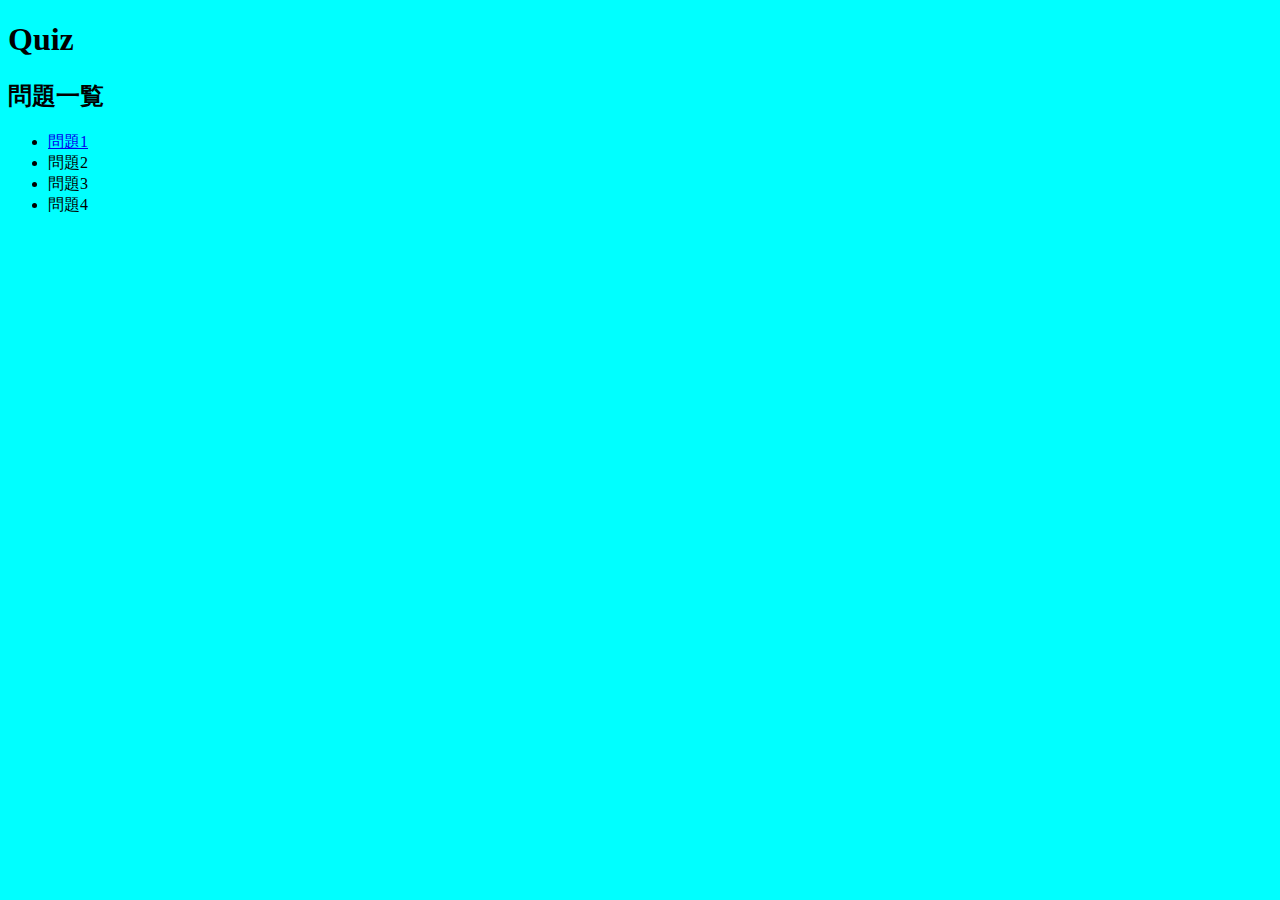
<file: index.html>
<!DOCTYPE html>
<html lang="en">
<head>
    <meta charset="UTF-8">
    <meta http-equiv="X-UA-Compatible" content="IE=edge">
    <meta name="viewport" content="width=device-width, initial-scale=1.0">
    <link rel="stylesheet" href="style.css">
    <title>Quiz</title>
</head>
<body>
    <h1>Quiz</h1>
    <h2>問題一覧</h2>
    <ul>
        <li> <a href="question1.html">問題1</a></li>
        <li>問題2</li>
        <li>問題3</li>
        <li>問題4</li>
    </ul>
  
</body>
</html>
</file>
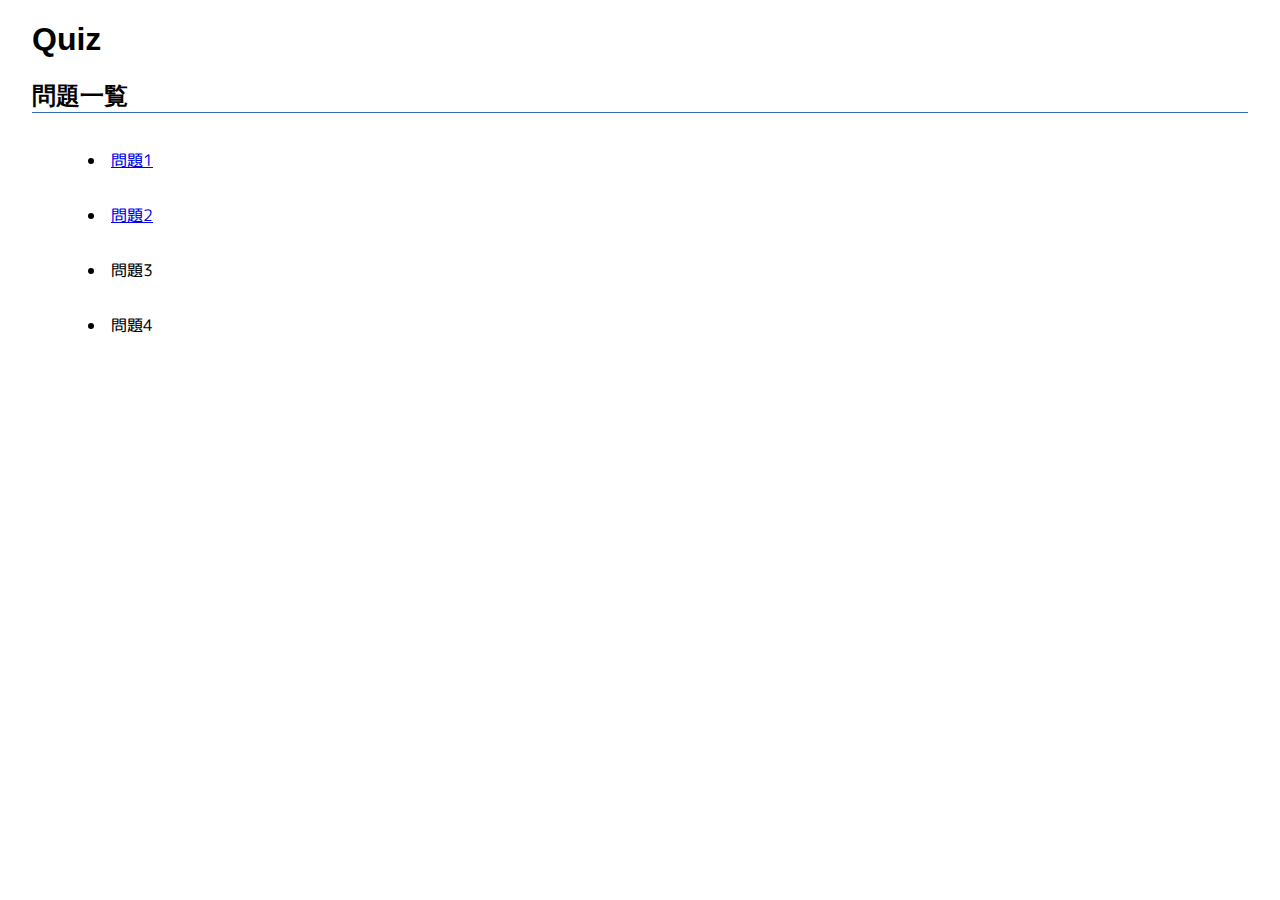
<file: Quiz/index.html>
<!DOCTYPE html>
<html lang="en">
<head>
    <meta charset="UTF-8">
    <meta http-equiv="X-UA-Compatible" content="IE=edge">
    <meta name="viewport" content="width=device-width, initial-scale=1.0">
    <link rel="stylesheet" href="style.css">
    <script src="questions.js" defer></script>
    <title>Quiz</title>
</head>
<body>
    <div id="main">
        <h1>Quiz</h1>
        <h2>問題一覧</h2>
        <ul>
            <li><a href="question1.html">問題1</a></li>
            <li><a href="question2.html">問題2</a></li>
            <li>問題3</li>
            <li>問題4</li>
        </ul>
    </div>
</body>
</html>
</file>
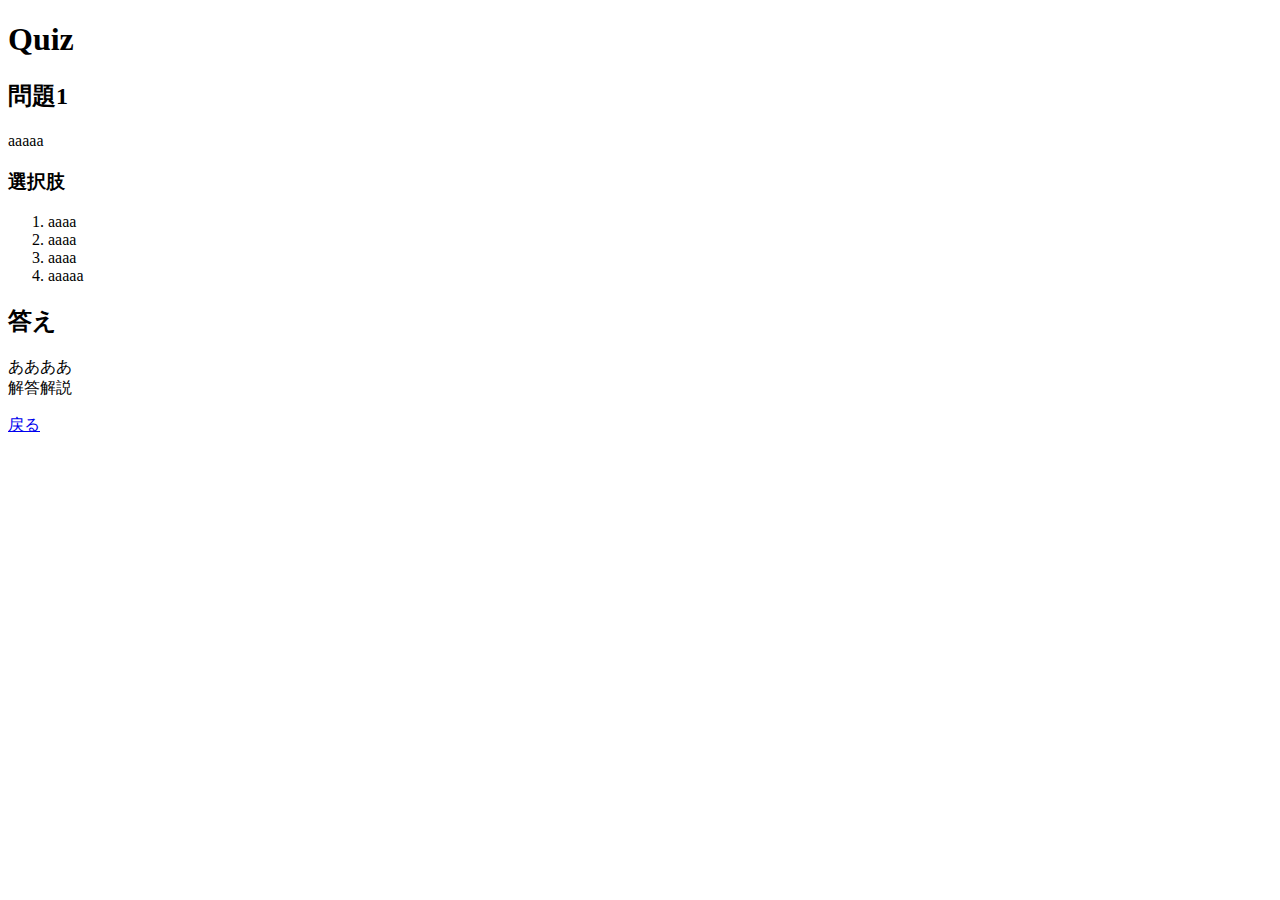
<file: question1.html>
<!DOCTYPE html>
<html lang="en">
<head>
    <meta charset="UTF-8">
    <meta http-equiv="X-UA-Compatible" content="IE=edge">
    <meta name="viewport" content="width=device-width, initial-scale=1.0">
    <title>問題1 | Quiz</title>
</head>
<body>
    <h1>Quiz</h1>
    <h2>問題1</h2>
    <p>
        aaaaa
    </p>
    <h3>選択肢</h3>
    <ol>
        <li>aaaa</li>
        <li>aaaa</li>
        <li>aaaa</li>
        <li>aaaaa</li>
    </ol>

    <h2>答え</h2>
    <p>
        ああああ<br>
        解答解説
    </p>
    <a href="index.html">戻る</a>
</body>
</html>
</file>
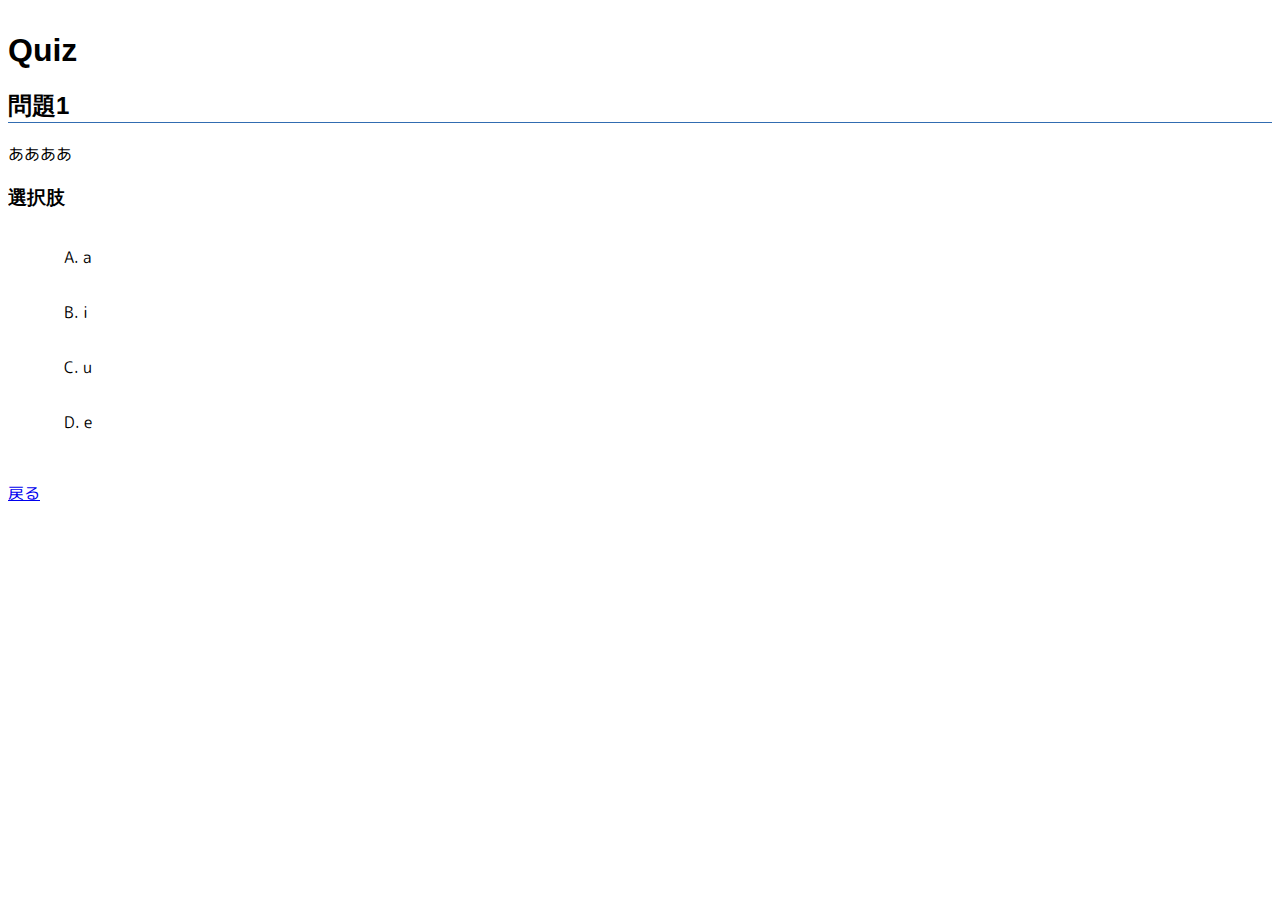
<file: Quiz/question1.html>
<!DOCTYPE html>
<html lang="en">
<head>
    <meta charset="UTF-8">
    <meta http-equiv="X-UA-Compatible" content="IE=edge">
    <meta name="viewport" content="width=device-width, initial-scale=1.0">
    <link rel="stylesheet" href="style.css">
    <script src="questions.js">
      
    </script>
    <title>問題1</title>
</head>
<body>
    <div class="section">
        <h1>Quiz</h1>
        <h2>問題1</h2>
        <p>ああああ</p>
        <h3>選択肢</h3>
        <ol class="answers">
            <li>a</li>
            <li>i</li>
            <li>u</li>
            <li>e</li>
        </ol>
    </div>

    <div id="section-correct-answer" class="section">
        <h2>答え</h2>
        <p>
            <span id="correct-answer">あああ</span><br>
            解説
        </p>
    </div>

    <div class="section">
        <a href="index.html">戻る</a>
    </div>
</body>
</html>
</file>
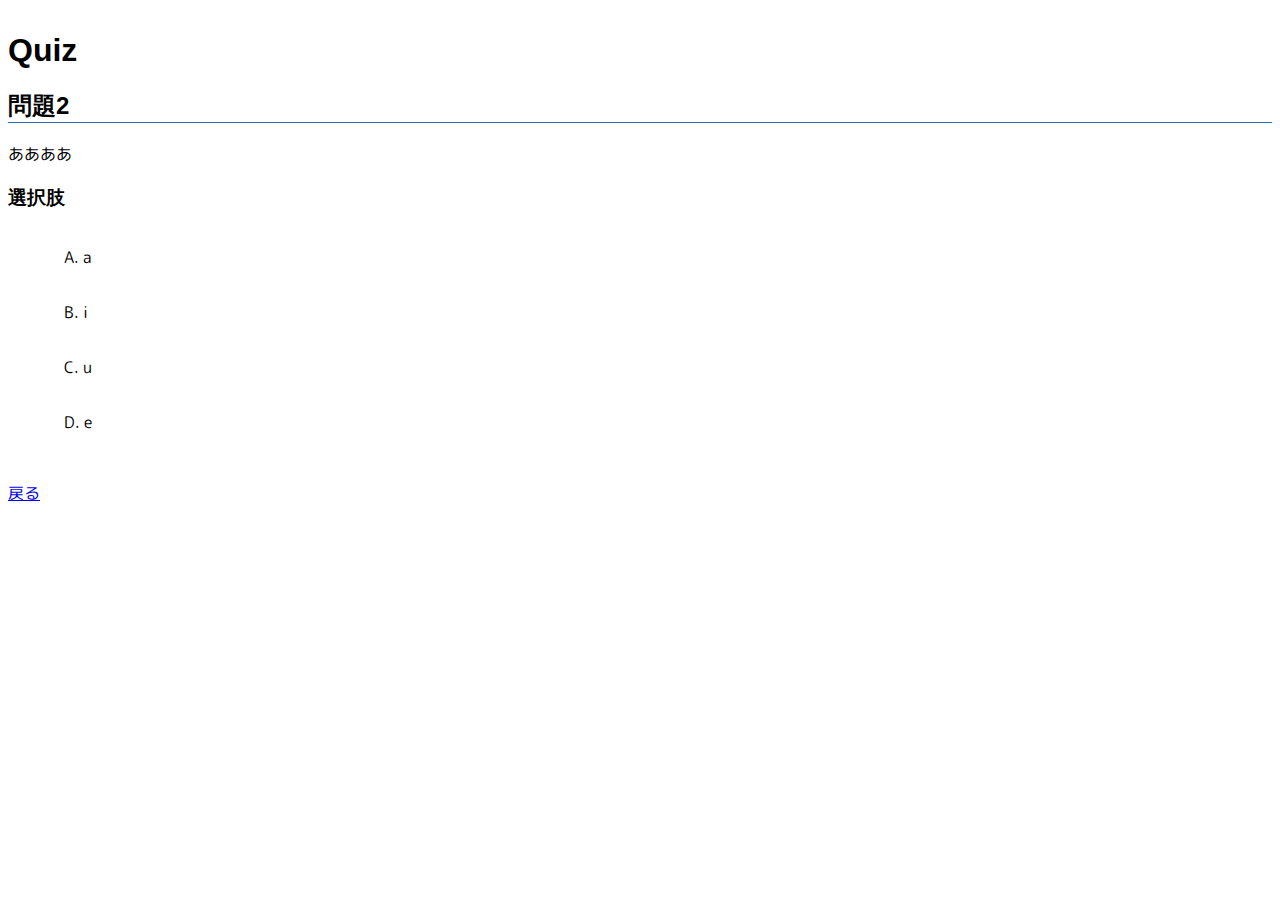
<file: Quiz/question2.html>
<!DOCTYPE html>
<html lang="en">
<head>
    <meta charset="UTF-8">
    <meta http-equiv="X-UA-Compatible" content="IE=edge">
    <meta name="viewport" content="width=device-width, initial-scale=1.0">
    <link rel="stylesheet" href="style.css">
    <script src="questions.js" defer></script>
    <title>問題2</title>
</head>
<body>
    <div class="section">
        <h1>Quiz</h1>
        <h2>問題2</h2>
        <p>ああああ</p>
        <h3>選択肢</h3>
        <ol class="answers" data-id="question2">
            <li data-answer="A">a</li>
            <li data-answer="B">i</li>
            <li data-answer="C">u</li>
            <li data-answer="D">e</li>
        </ol>
    </div>

    <div id="section-correct-answer" class="section">
        <h2>答え</h2>
        <p>
            <span id="correct-answer">あああ</span><br>
            解説
        </p>
    </div>

    <div class="section">
        <a href="index.html">戻る</a>
    </div>
</body>
</html>
</file>
<file: style.css>
body {
    background-color: aqua;
}
</file>
<file: Quiz/style.css>
@import url('https://fonts.googleapis.com/css2?family=M+PLUS+Rounded+1c:wght@400;700&family=Noto+Sans+JP:wght@300&display=swap');

body {
   
    font-family: 'M PLUS Rounded 1c', sans-serif;
}

h1,h2,h3 {
    font-family: "游ゴシック体", "YuGothic", "游ゴシック", "Yu Gothic", sans-serif; 
}

h2 {
    border-bottom: 1px solid #316cb1;
}

ul li,ol li{
    padding: 1em ;
    list-style-position: inside;
}

ol.answers {
    list-style: upper-alpha ;
}

ol.answers li:hover {
    border: 0.1em solid #316cb1;
    background-color: cyan;
    padding: 0.9em;
    cursor: pointer;
}

span#correct-answer {
    font-weight: bold;

}

div#section-correct-answer {
    display: none;
}
#main {
    padding: 0 1.5em;
}

div.section {
    margin-top: 2em;
}
</file>
